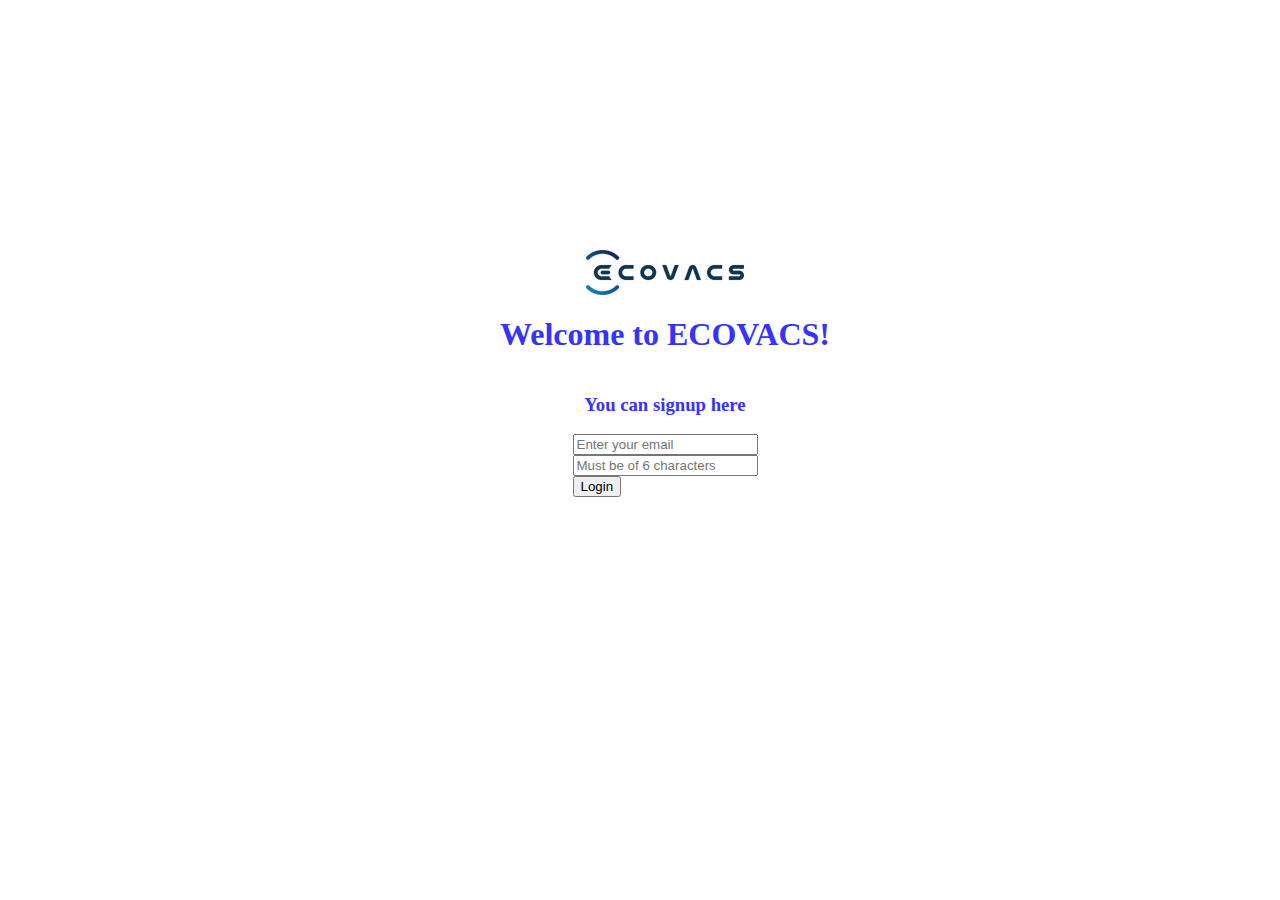
<file: signin.html>
<html lang="en">
<head>
    <meta charset="UTF-8">
    <meta name="viewport" content="width=device-width, initial-scale=1.0">
    <title>Document</title>
    <link rel="stylesheet" href="style.css">

    
</head>
<body>
    
    <div class="signin">
        <div class="sign-inner"></div>
                <img src="images/logo.png.png" alt="">
                <h1> Welcome to ECOVACS!</h1>
                <h3>You can signup here</h3>
                
                    
                <form  action="#" class="myform">
                    
                <input class="form-control" id="email" type="mail" placeholder="Enter your email"><br>
               
                <input type="password" id="pwd" name="pwd" placeholder="Must be of 6 characters"> <br>
               
                <button type="submit" class="btn btn-info" onclick="validate()">Login</button>
                
                </form>
            
                <!--<button  class="register "onclick="myFunction()">Register</button>-->
        </div>
    </div>
    <script>

function validate(){  
    let cont=1;
      let input = document.getElementById("email").value;
      let reg = /^([a-zA-Z0-9\.-]+)@([a-zA-Z0-9]+).([a-zA-Z0-9]+)(.[a-zA-Z0-9]+)?$/;
      let result = reg.test(input);
      if (result == false) {
         cont=0;
        alert("invalid email id");

                }
        var password=document.getElementById("pwd").value;  
        if(password.length<6){  
            cont=0;
    alert("Password must be at least 6 characters long.");  
    } 
    if(cont==1) 
    {
        alert("happy to be a part of Evacos");
    }
}  
</Script>
</body>
</html>
</file>
<file: style.css>
.offer{
    height:75px;
    background-color: rgb(20, 20, 242);
}
.h3{
    left: 0px;
    bottom:0px;
}
.dropdown-menu li{
    list-style: none;
    padding: 0;
  

   
}
.dropdown-menu{
    display:flex;
}
.dropdown-menu ul{
    display: flex;
}
.dropdown-menu ul li{
    margin-top: 8px;
}
.description{
    background-color: aquamarine;

}
.first{
    background-color: rgb(127, 163, 255);

}
.second{
    background-color: rgb(41, 56, 51);

}
.newimage1{
    height:200px;
}
.newsletter{
    margin-top: 40px;
    margin-bottom: 40px;
}
.newsletterp{
    font-size: 22px;
}
.social{
    margin-top: 40px;
    margin-bottom: 40px;
}
.socialp{
    font-size: 22px;
}


.navbar-section{
    position: sticky;
    top:0;
    z-index:1000;
}
.signin h1,h3{
    color:rgb(52, 52, 251);
    
}
.signin{
    display: flex;
    flex-direction: column;
    align-items: center;
    margin: auto;
    width:100%;
    padding:25px;
    margin-top: 25vh;
}

.register{
    border-radius: 12px;
    background-color: rgb(156, 156, 245);
    color:white;
    width:25%;
    padding:auto;
}
.form-control{
    padding: auto;
}
#password{
    padding:auto;
}

@media(max-width:424px){
    .signin h1{
        font-size: 12px;
           }
    .signin button{
        background-color: blueviolet;
    }
    .signin h3{
        font-size: 8px;
    }
}
html,body{
    margin: 0px;
    padding:0px;
    width:100vw;
    overflow-x:hidden;
}
</file>
